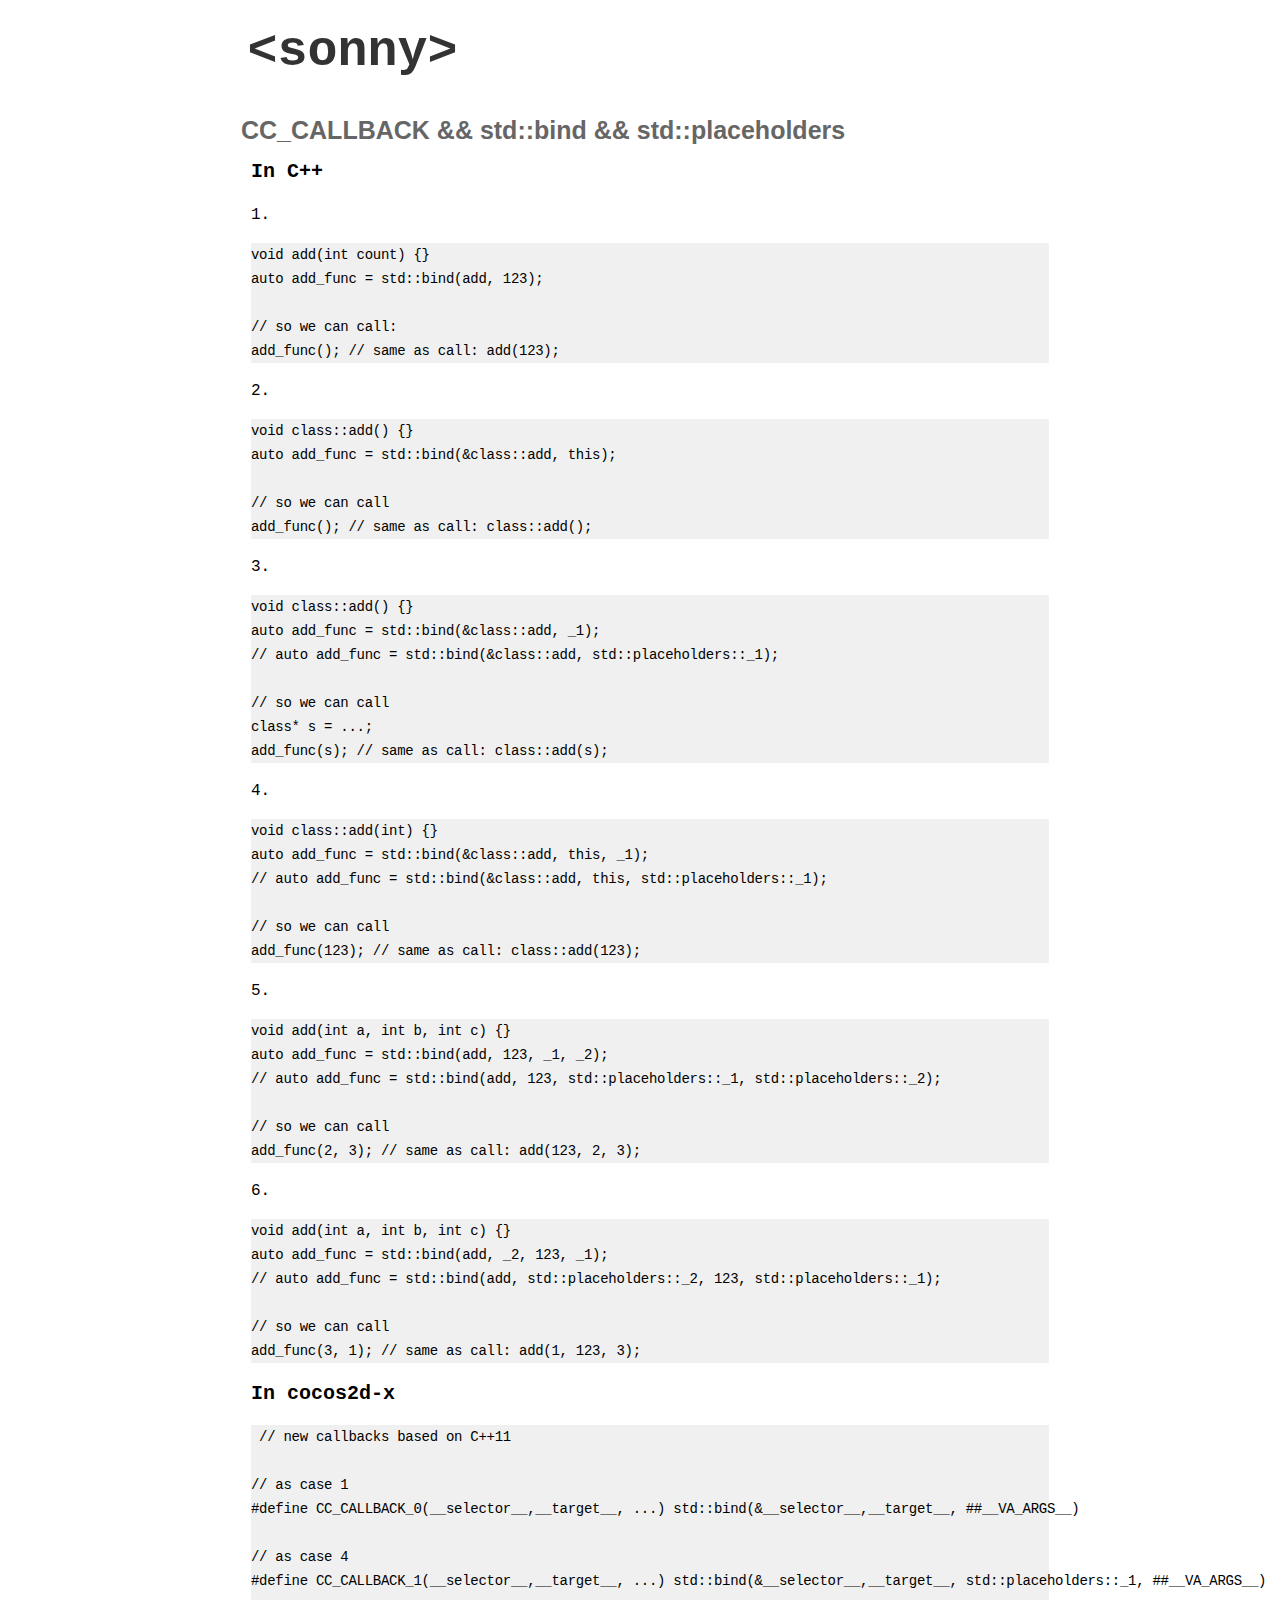
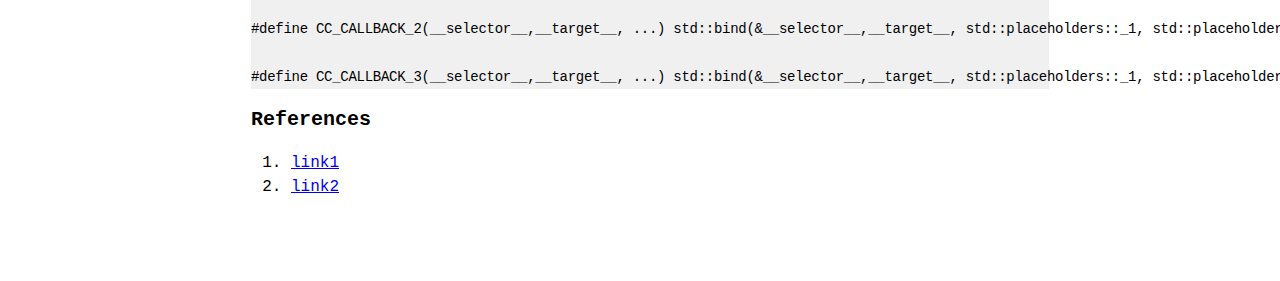
<file: cocos2dx_cccallback.html>
<!DOCTYPE html><html>
<head>
<meta charset="utf-8">
<title>
CC_CALLBACK && std::bind && std::placeholders - &lt;sonny&gt;
</title>
<link rel="stylesheet" type="text/css" href="./syntax.css">
<link rel="stylesheet" type="text/css" href="./style.css">
</head>
<body>

<header><h1>&lt;sonny&gt;</h1></header>
<div id="content">
<section><article><h1><a>CC_CALLBACK && std::bind && std::placeholders</a></h1></article></section>

<topcomment><article class="comment">


<h2>In C++</h2>

<p>1.</p>

<pre><code>void add(int count) {}
auto add_func = std::bind(add, 123);

// so we can call:
add_func(); // same as call: add(123);
</code></pre>

<p>2.</p>

<pre><code>void class::add() {}
auto add_func = std::bind(&amp;class::add, this);

// so we can call
add_func(); // same as call: class::add();
</code></pre>

<p>3.</p>

<pre><code>void class::add() {}
auto add_func = std::bind(&amp;class::add, _1);
// auto add_func = std::bind(&amp;class::add, std::placeholders::_1);

// so we can call
class* s = ...;
add_func(s); // same as call: class::add(s);
</code></pre>

<p>4.</p>

<pre><code>void class::add(int) {}
auto add_func = std::bind(&amp;class::add, this, _1);
// auto add_func = std::bind(&amp;class::add, this, std::placeholders::_1);

// so we can call
add_func(123); // same as call: class::add(123);
</code></pre>

<p>5.</p>

<pre><code>void add(int a, int b, int c) {}
auto add_func = std::bind(add, 123, _1, _2);
// auto add_func = std::bind(add, 123, std::placeholders::_1, std::placeholders::_2);

// so we can call
add_func(2, 3); // same as call: add(123, 2, 3);
</code></pre>

<p>6.</p>

<pre><code>void add(int a, int b, int c) {}
auto add_func = std::bind(add, _2, 123, _1);
// auto add_func = std::bind(add, std::placeholders::_2, 123, std::placeholders::_1);

// so we can call
add_func(3, 1); // same as call: add(1, 123, 3);
</code></pre>

<h2>In cocos2d-x</h2>

<pre><code> // new callbacks based on C++11

// as case 1
#define CC_CALLBACK_0(__selector__,__target__, ...) std::bind(&amp;__selector__,__target__, ##__VA_ARGS__)

// as case 4
#define CC_CALLBACK_1(__selector__,__target__, ...) std::bind(&amp;__selector__,__target__, std::placeholders::_1, ##__VA_ARGS__)

#define CC_CALLBACK_2(__selector__,__target__, ...) std::bind(&amp;__selector__,__target__, std::placeholders::_1, std::placeholders::_2, ##__VA_ARGS__)

#define CC_CALLBACK_3(__selector__,__target__, ...) std::bind(&amp;__selector__,__target__, std::placeholders::_1, std::placeholders::_2, std::placeholders::_3, ##__VA_ARGS__)
</code></pre>

<h2>References</h2>

<ol>
<li><a href="http://blog.think-async.com/2010/04/bind-illustrated.html">link1</a></li>
<li><a href="http://thispointer.com/stdbind-tutorial-and-usage-details/">link2</a></li>
</ol>

</article></topcomment></div></body></html>
</file>
<file: syntax.css>
pre .hll { background-color: #ffffcc }
pre  { background: #f0f0f0; }
pre .c { color: #60a0b0; font-style: italic } /* Comment */
pre .err { border: 1px solid #FF0000 } /* Error */
pre .k { color: #007020; font-weight: bold } /* Keyword */
pre .o { color: #666666 } /* Operator */
pre .cm { color: #60a0b0; font-style: italic } /* Comment.Multiline */
pre .cp { color: #007020 } /* Comment.Preproc */
pre .c1 { color: #60a0b0; font-style: italic } /* Comment.Single */
pre .cs { color: #60a0b0; background-color: #fff0f0 } /* Comment.Special */
pre .gd { color: #A00000 } /* Generic.Deleted */
pre .ge { font-style: italic } /* Generic.Emph */
pre .gr { color: #FF0000 } /* Generic.Error */
pre .gh { color: #000080; font-weight: bold } /* Generic.Heading */
pre .gi { color: #00A000 } /* Generic.Inserted */
pre .go { color: #888888 } /* Generic.Output */
pre .gp { color: #c65d09; font-weight: bold } /* Generic.Prompt */
pre .gs { font-weight: bold } /* Generic.Strong */
pre .gu { color: #800080; font-weight: bold } /* Generic.Subheading */
pre .gt { color: #0044DD } /* Generic.Traceback */
pre .kc { color: #007020; font-weight: bold } /* Keyword.Constant */
pre .kd { color: #007020; font-weight: bold } /* Keyword.Declaration */
pre .kn { color: #007020; font-weight: bold } /* Keyword.Namespace */
pre .kp { color: #007020 } /* Keyword.Pseudo */
pre .kr { color: #007020; font-weight: bold } /* Keyword.Reserved */
pre .kt { color: #902000 } /* Keyword.Type */
pre .m { color: #40a070 } /* Literal.Number */
pre .s { color: #4070a0 } /* Literal.String */
pre .na { color: #4070a0 } /* Name.Attribute */
pre .nb { color: #007020 } /* Name.Builtin */
pre .nc { color: #0e84b5; font-weight: bold } /* Name.Class */
pre .no { color: #60add5 } /* Name.Constant */
pre .nd { color: #555555; font-weight: bold } /* Name.Decorator */
pre .ni { color: #d55537; font-weight: bold } /* Name.Entity */
pre .ne { color: #007020 } /* Name.Exception */
pre .nf { color: #06287e } /* Name.Function */
pre .nl { color: #002070; font-weight: bold } /* Name.Label */
pre .nn { color: #0e84b5; font-weight: bold } /* Name.Namespace */
pre .nt { color: #062873; font-weight: bold } /* Name.Tag */
pre .nv { color: #bb60d5 } /* Name.Variable */
pre .ow { color: #007020; font-weight: bold } /* Operator.Word */
pre .w { color: #bbbbbb } /* Text.Whitespace */
pre .mb { color: #40a070 } /* Literal.Number.Bin */
pre .mf { color: #40a070 } /* Literal.Number.Float */
pre .mh { color: #40a070 } /* Literal.Number.Hex */
pre .mi { color: #40a070 } /* Literal.Number.Integer */
pre .mo { color: #40a070 } /* Literal.Number.Oct */
pre .sb { color: #4070a0 } /* Literal.String.Backtick */
pre .sc { color: #4070a0 } /* Literal.String.Char */
pre .sd { color: #4070a0; font-style: italic } /* Literal.String.Doc */
pre .s2 { color: #4070a0 } /* Literal.String.Double */
pre .se { color: #4070a0; font-weight: bold } /* Literal.String.Escape */
pre .sh { color: #4070a0 } /* Literal.String.Heredoc */
pre .si { color: #70a0d0; font-style: italic } /* Literal.String.Interpol */
pre .sx { color: #c65d09 } /* Literal.String.Other */
pre .sr { color: #235388 } /* Literal.String.Regex */
pre .s1 { color: #4070a0 } /* Literal.String.Single */
pre .ss { color: #517918 } /* Literal.String.Symbol */
pre .bp { color: #007020 } /* Name.Builtin.Pseudo */
pre .vc { color: #bb60d5 } /* Name.Variable.Class */
pre .vg { color: #bb60d5 } /* Name.Variable.Global */
pre .vi { color: #bb60d5 } /* Name.Variable.Instance */
pre .il { color: #40a070 } /* Literal.Number.Integer.Long */

.codehilite pre .hll { background-color: #4f424c }
.codehilite pre  { 
    background: #2f1e2e; 
    color: #e7e9db; 
    /*padding: 0.5em; */
    border: 1px solid #ccc;
    border-radius: 2px;
    line-height: 120%;
}
.codehilite pre .c { color: #776e71 } /* Comment */
.codehilite pre .err { color: #ef6155 } /* Error */
.codehilite pre .k { color: #815ba4 } /* Keyword */
.codehilite pre .l { color: #f99b15 } /* Literal */
.codehilite pre .n { color: #e7e9db } /* Name */
.codehilite pre .o { color: #5bc4bf } /* Operator */
.codehilite pre .p { color: #e7e9db } /* Punctuation */
.codehilite pre .cm { color: #776e71 } /* Comment.Multiline */
.codehilite pre .cp { color: #776e71 } /* Comment.Preproc */
.codehilite pre .c1 { color: #776e71 } /* Comment.Single */
.codehilite pre .cs { color: #776e71 } /* Comment.Special */
.codehilite pre .gd { color: #ef6155 } /* Generic.Deleted */
.codehilite pre .ge { font-style: italic } /* Generic.Emph */
.codehilite pre .gh { color: #e7e9db; font-weight: bold } /* Generic.Heading */
.codehilite pre .gi { color: #48b685 } /* Generic.Inserted */
.codehilite pre .gp { color: #776e71; font-weight: bold } /* Generic.Prompt */
.codehilite pre .gs { font-weight: bold } /* Generic.Strong */
.codehilite pre .gu { color: #5bc4bf; font-weight: bold } /* Generic.Subheading */
.codehilite pre .kc { color: #815ba4 } /* Keyword.Constant */
.codehilite pre .kd { color: #815ba4 } /* Keyword.Declaration */
.codehilite pre .kn { color: #5bc4bf } /* Keyword.Namespace */
.codehilite pre .kp { color: #815ba4 } /* Keyword.Pseudo */
.codehilite pre .kr { color: #815ba4 } /* Keyword.Reserved */
.codehilite pre .kt { color: #fec418 } /* Keyword.Type */
.codehilite pre .ld { color: #48b685 } /* Literal.Date */
.codehilite pre .m { color: #f99b15 } /* Literal.Number */
.codehilite pre .s { color: #48b685 } /* Literal.String */
.codehilite pre .na { color: #06b6ef } /* Name.Attribute */
.codehilite pre .nb { color: #e7e9db } /* Name.Builtin */
.codehilite pre .nc { color: #fec418 } /* Name.Class */
.codehilite pre .no { color: #ef6155 } /* Name.Constant */
.codehilite pre .nd { color: #5bc4bf } /* Name.Decorator */
.codehilite pre .ni { color: #e7e9db } /* Name.Entity */
.codehilite pre .ne { color: #ef6155 } /* Name.Exception */
.codehilite pre .nf { color: #06b6ef } /* Name.Function */
.codehilite pre .nl { color: #e7e9db } /* Name.Label */
.codehilite pre .nn { color: #fec418 } /* Name.Namespace */
.codehilite pre .nx { color: #06b6ef } /* Name.Other */
.codehilite pre .py { color: #e7e9db } /* Name.Property */
.codehilite pre .nt { color: #5bc4bf } /* Name.Tag */
.codehilite pre .nv { color: #ef6155 } /* Name.Variable */
.codehilite pre .ow { color: #5bc4bf } /* Operator.Word */
.codehilite pre .w { color: #e7e9db } /* Text.Whitespace */
.codehilite pre .mb { color: #f99b15 } /* Literal.Number.Bin */
.codehilite pre .mf { color: #f99b15 } /* Literal.Number.Float */
.codehilite pre .mh { color: #f99b15 } /* Literal.Number.Hex */
.codehilite pre .mi { color: #f99b15 } /* Literal.Number.Integer */
.codehilite pre .mo { color: #f99b15 } /* Literal.Number.Oct */
.codehilite pre .sb { color: #48b685 } /* Literal.String.Backtick */
.codehilite pre .sc { color: #e7e9db } /* Literal.String.Char */
.codehilite pre .sd { color: #776e71 } /* Literal.String.Doc */
.codehilite pre .s2 { color: #48b685 } /* Literal.String.Double */
.codehilite pre .se { color: #f99b15 } /* Literal.String.Escape */
.codehilite pre .sh { color: #48b685 } /* Literal.String.Heredoc */
.codehilite pre .si { color: #f99b15 } /* Literal.String.Interpol */
.codehilite pre .sx { color: #48b685 } /* Literal.String.Other */
.codehilite pre .sr { color: #48b685 } /* Literal.String.Regex */
.codehilite pre .s1 { color: #48b685 } /* Literal.String.Single */
.codehilite pre .ss { color: #48b685 } /* Literal.String.Symbol */
.codehilite pre .bp { color: #e7e9db } /* Name.Builtin.Pseudo */
.codehilite pre .vc { color: #ef6155 } /* Name.Variable.Class */
.codehilite pre .vg { color: #ef6155 } /* Name.Variable.Global */
.codehilite pre .vi { color: #ef6155 } /* Name.Variable.Instance */
.codehilite pre .il { color: #f99b15 } /* Literal.Number.Integer.Long */
</file>
<file: style.css>
#container {
}

body {
    font-family: "Monaco", "Inconsolata", Courier, "Helvetica Neue", "Lucida Grande";
    text-rendering: optimizeLegibility;
    
    font-size: 16px;
    word-wrap: break-word;       /* Internet Explorer 5.5+ */
}

article {
    display: block;
    font-size: 16px;
    margin-bottom:10px;
    border: 1px solid transparent;
}

article h1 {
    display: inline;
    font-size:25px;
}

article h2 {
    display: inline;
    font-size: 20px;
}

article h6 {
    display: inline;
    font-size: 16px;
    color: #666;
}

article h1 a {
    color: #666;
}

article h1 a:visited {
    color: #666;
}
/*
article p {
    font-size:14px;
    color:#999;
    margin-left:20px;
}

article p a {
    color: #666;
}
*/
.comment {
    position:relative;
    left:10px;
    font-family: 'Inconsolata', Courier;
    font-size: 16px;
    line-height: 1.5;
}

header {
    display:block;
    position:relative;
    padding: 15px 0px 0px 15px;
    width: 800px;
    margin-left: auto;
    margin-right: auto;
}

header h1 {
    display: inline;
    font-size:50px;
    font-weight:bold;
    color:#333;
}

header h1 a {
    color:#333;
}

#content {
    display:block;
    width: 800px;
    margin-top:20px;
    margin-bottom:20px;
    margin-left: auto;
    margin-right: auto;
    padding: 15px;
    font-family: "jaf-bernino-sans","Lucida Grande","Lucida Sans Unicode","Lucida Sans",Geneva,Verdana,sans-serif;
}

topcomment {
    display:block;
    margin-bottom:30px;
}

code {
    font-family: 'Consolas', 'Courier', Verdana, sans-serif;
    font-size: 14px;
    letter-spacing: -0.02em;
    line-height: 80%;
}
</file>
